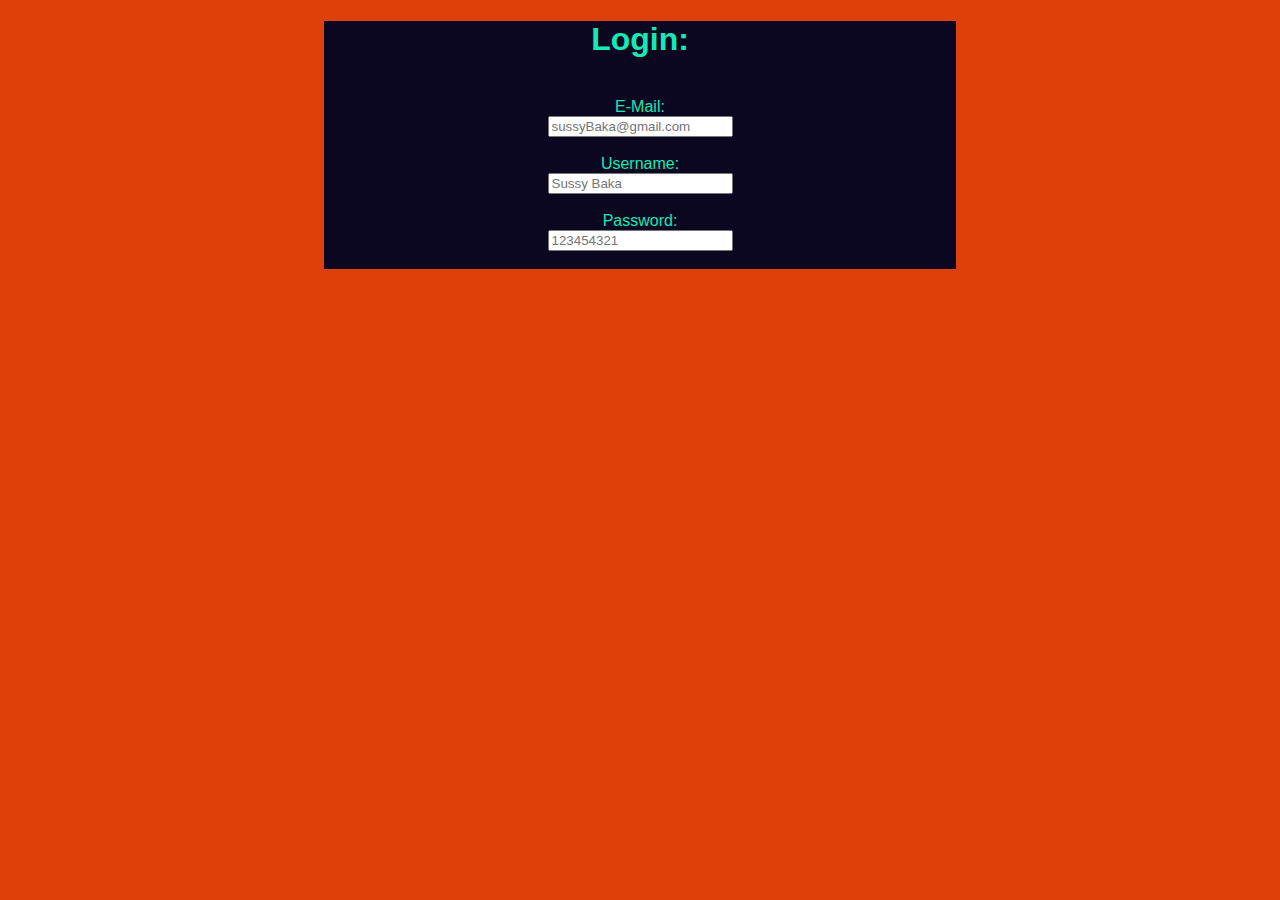
<file: login.html>
<!DOCTYPE html>
<html>
  <head>
    <meta charset="utf-8">
    <meta name="viewport" content="width=device-width">
    <title>Login</title>
    <link href="login.css" rel="stylesheet" type="text/css" />
  </head>
  <body>
		<div class = 'form'>
			<h1>Login:</h1><br>
			<form>
				<label for = 'eMail'>E-Mail:</label><br>
				<input type = 'email' id = 'eMail' placeholder = 'sussyBaka@gmail.com' required><br><br>
				<label for = 'username'>Username:</label><br>
				<input type = 'text' id = 'username' placeholder = 'Sussy Baka' required><br><br>
				<label for = 'password'>Password:</label><br>
				<input type = 'password' id = 'password' placeholder = '123454321' required><br><br>
			</form>
		</div>
    <script src="login.js"></script>
  </body>
</html>
</file>
<file: login.css>
.form {
	text-align: center;
	background: #0C0720;
	width: 50%;
	margin: auto;
	font-family: -apple-system, BlinkMacSystemFont, 'Segoe UI', Roboto, Oxygen, Ubuntu, Cantarell, 'Open Sans', 'Helvetica Neue', sans-serif;
	color: #13EAB6;
}
body {
	background: #DF3F08;
}
</file>
